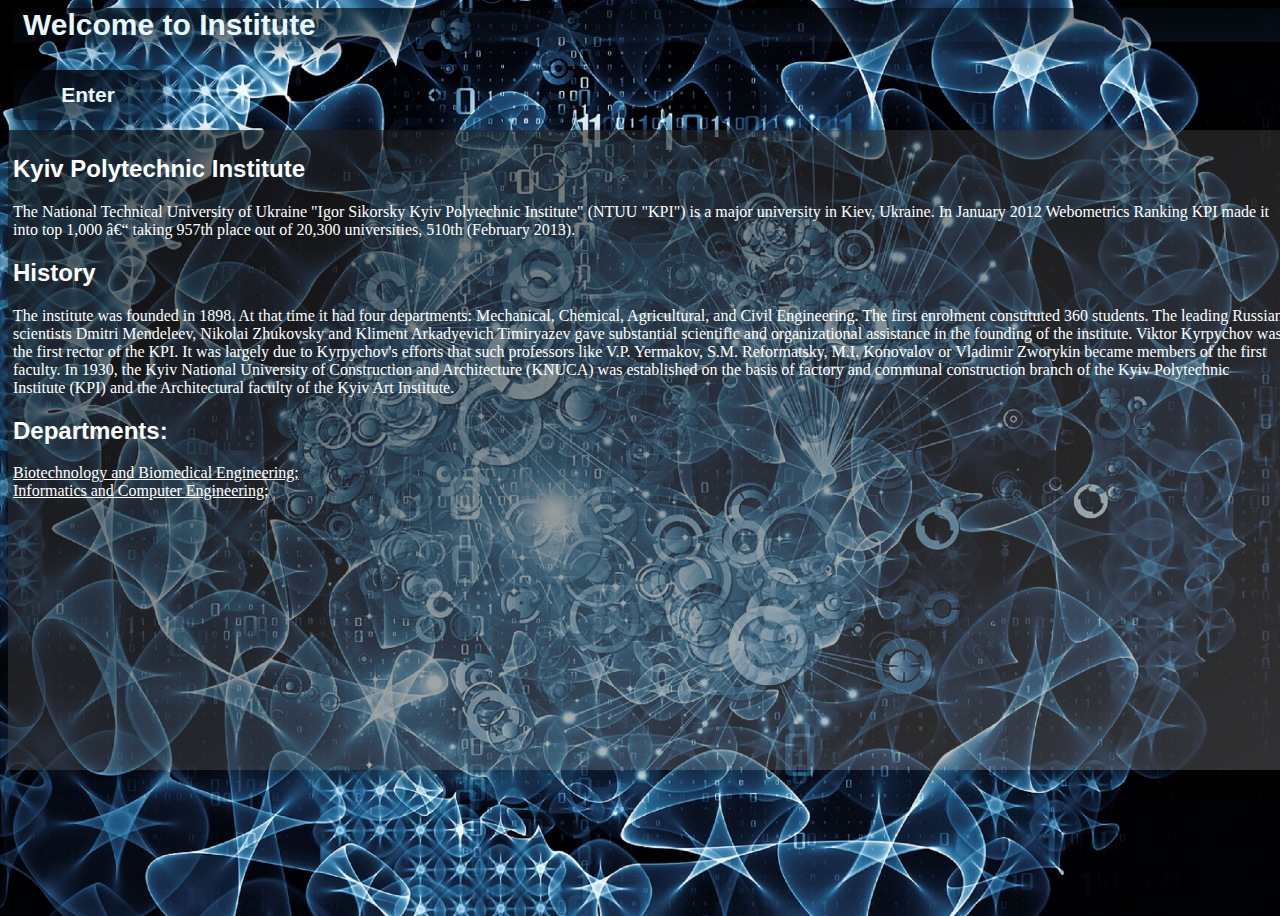
<file: src/main/webapp/index.html>
<html>
<head lang="en">
    <!--<meta contentType="text/html; charset=UTF-8">-->
    <link rel="stylesheet" type="text/css" href="main_css\main_styles.css">
    <title>Welcome page</title>
</head>

<body class = "backgroundImageMainWelcome">
    <div class = "pageTitleText pageTitleTextWelcome">
            Welcome to Institute
    </div>
    <br>

    <form action="LogIn.jsp" method="get">
                <button  value="Enter" class="controlButton controlButtonWelcomePage">Enter</button>
                <br>
    </form>

    <div class = "pageContent pageContentStudentPages pageContentAdminPages500px">

        <h2>Kyiv Polytechnic Institute</h2>

        The National Technical University of Ukraine "Igor Sikorsky Kyiv Polytechnic Institute" (NTUU "KPI") is a major university in Kiev, Ukraine. In January 2012 Webometrics Ranking KPI made it into top 1,000 – taking 957th place out of 20,300 universities, 510th (February 2013).

        <br>
        <h2>History</h2>
        The institute was founded in 1898. At that time it had four departments: Mechanical, Chemical, Agricultural, and Civil Engineering. The first enrolment constituted 360 students. The leading Russian scientists Dmitri Mendeleev, Nikolai Zhukovsky and Kliment Arkadyevich Timiryazev gave substantial scientific and organizational assistance in the founding of the institute.

        Viktor Kyrpychov was the first rector of the KPI. It was largely due to Kyrpychov's efforts that such professors like V.P. Yermakov, S.M. Reformatsky, M.I. Konovalov or Vladimir Zworykin became members of the first faculty.

        In 1930, the Kyiv National University of Construction and Architecture (KNUCA) was established on the basis of factory and communal construction branch of the Kyiv Polytechnic Institute (KPI) and the Architectural faculty of the Kyiv Art Institute.

        <br>
            <h2>Departments:</h2>
        <a href="AdditionalInfo/BBE.html">Biotechnology and Biomedical Engineering;</a><br>
        <a href="AdditionalInfo/FIOT.html">Informatics and Computer Engineering;</a>
    </div>
</body>
</html>
</file>
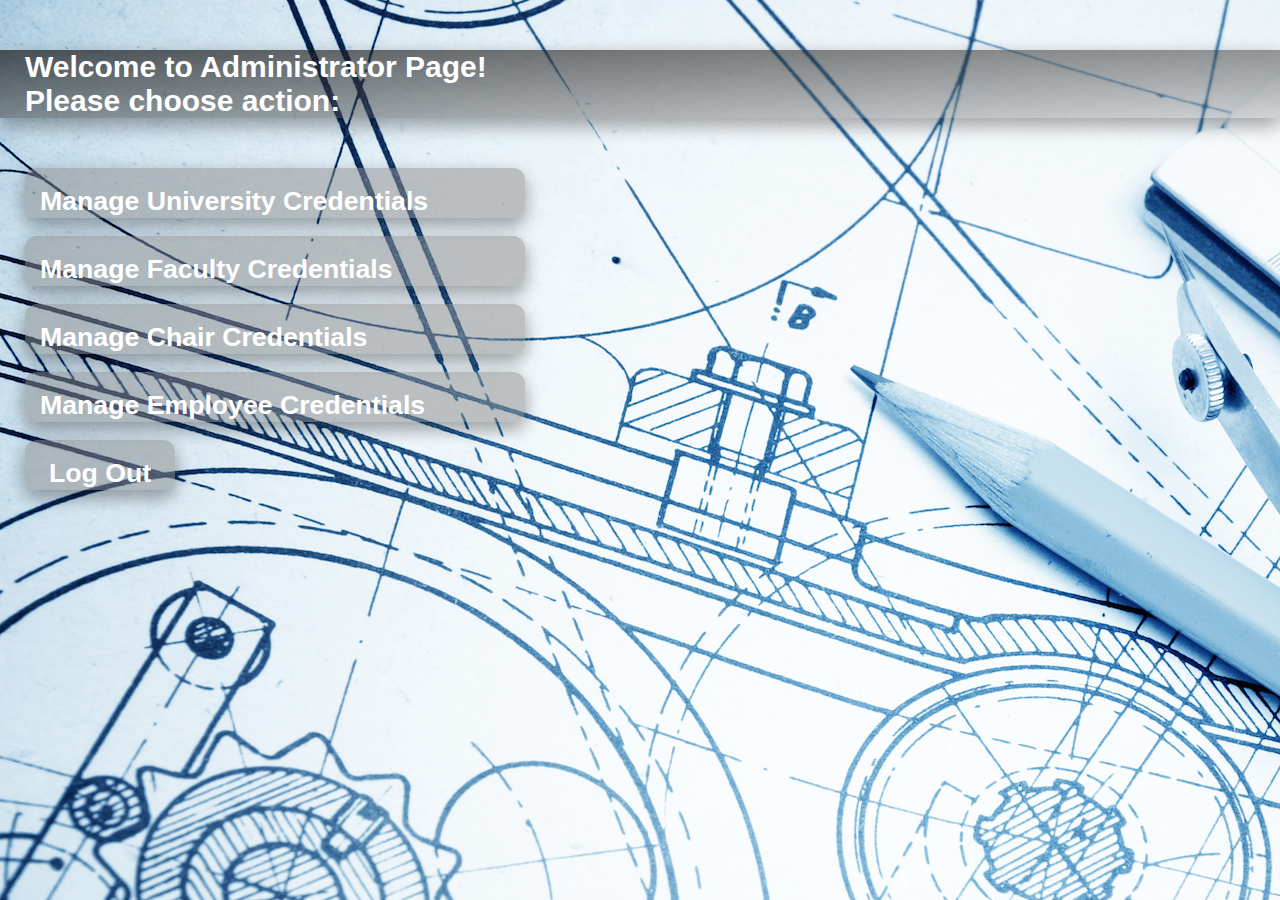
<file: web/Admin/AdminPage.html>
<!DOCTYPE html>
<html>
<head lang="en">
    <meta charset="UTF-8">
    <title>Administrator Page</title>
    <link rel="stylesheet" type="text/css" href="css\admin_styles.css">
</head>
<body>

<div class = "pageTitleText">
    <h5>
        Welcome to Administrator Page!
        <br />
        Please choose action:
    </h5>
</div>

<div class="itemsBlock">
<div>
    <div>
        <tr>
            <td colspan=2>
                <button onclick="window.location.href='SelectOperation.jsp?type=institute'" class="topicButton" >
                    <h1>Manage University Credentials</h1>
                </button>
            </td>
        </tr>
    </div>
    <br />
    <div>
        <tr>
            <td colspan=2>
                <button onclick="window.location.href='SelectOperation.jsp?type=faculty'" class="topicButton" >
                    <h1>Manage Faculty Credentials</h1>
                </button>
            </td>
        </tr>
    </div>
    <br />
    <div>
        <tr>
            <td colspan=2>
                <button onclick="window.location.href='SelectOperation.jsp?type=chair'" class="topicButton" >
                    <h1>Manage Chair Credentials</h1>
                </button>
            </td>
        </tr>
    </div>
    <br />
    <div>
        <tr>
            <td colspan=2>
                <button onclick="window.location.href='SelectOperation.jsp?type=emploee'" class="topicButton" >
                    <h1>Manage Employee Credentials</h1>
                </button>
            </td>
        </tr>
    </div>
    <br />
    <div>
        <tr>
            <td colspan=2>
                <button onclick="document.location.href='/LogOutServlet'" class="controlButton" >
                    <h1>Log Out</h1>
                </button>
            </td>
        </tr>
    </div>
    <br />
</div>
</div>

</body>
</html>
</file>
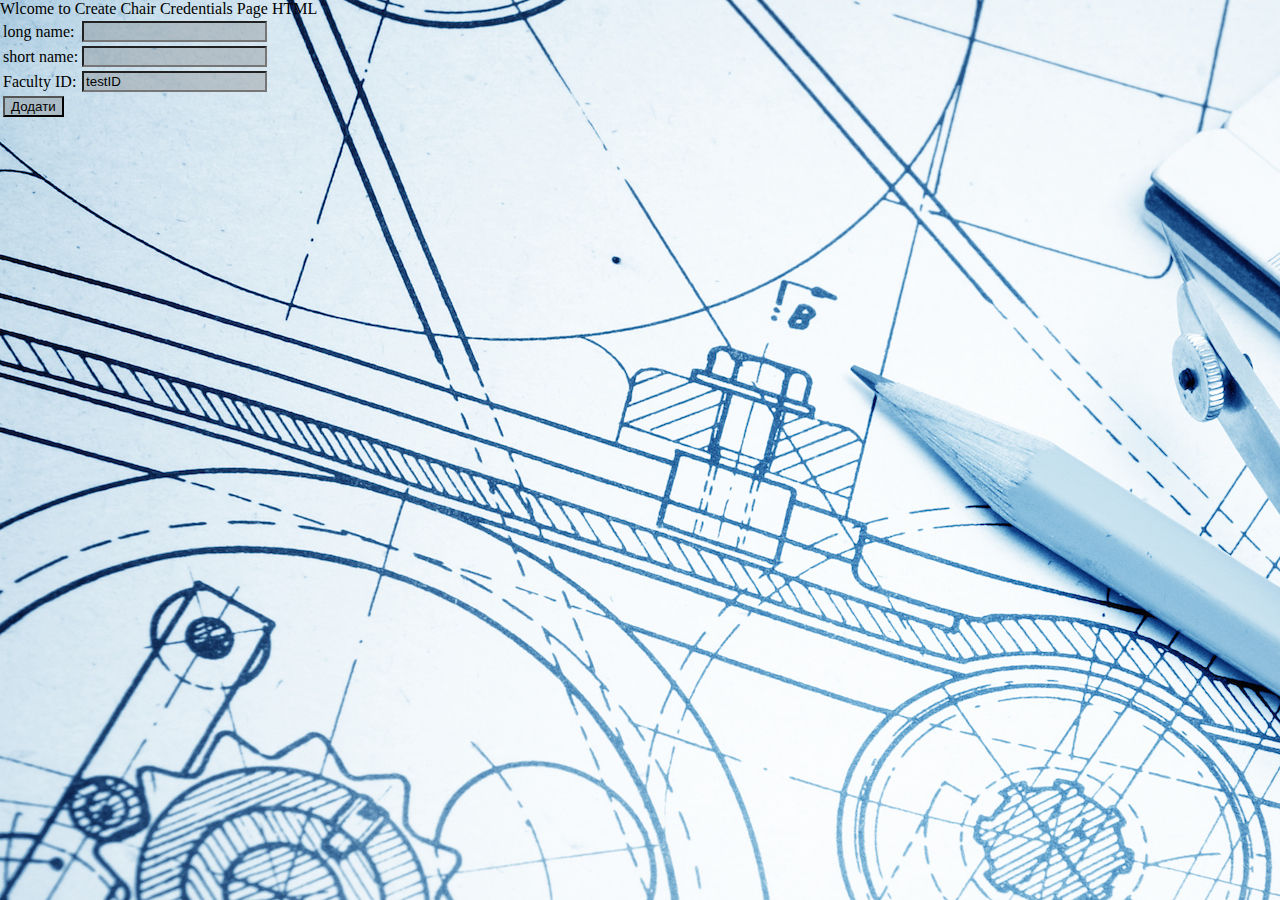
<file: web/Admin/CreateChairCredentials.html>
<!DOCTYPE html>
<html>
<head lang="en">
    <meta charset="UTF-8">
    <title>Create Chair Credentials</title>
    <link rel="stylesheet" type="text/css" href="css\admin_styles.css">
</head>
<body>
Wlcome to Create Chair Credentials Page  HTML

<br />
<form action="/FormReaderServlet" method="post">
    <table>
        <input type="hidden"  name="tableNameParameter" value="Chair">
        <tr>
            <td>long name:</td>
            <td>
                <input type="text" name="longName" >
            </td>
        </tr>
        <tr>
            <td>short name:</td>
            <td>
                <input type="text" name="shortName" >
            </td>
        </tr>
        <tr>
            <td>Faculty ID:</td>
            <td>
                <input type="text" name="facultyID" value="testID">
            </td>
        </tr>
        <tr>
            <td colspan=2>
                <input type="submit" value="Додати" >
            </td>
        </tr>
    </table>
</form>
</body>
</html>
</file>
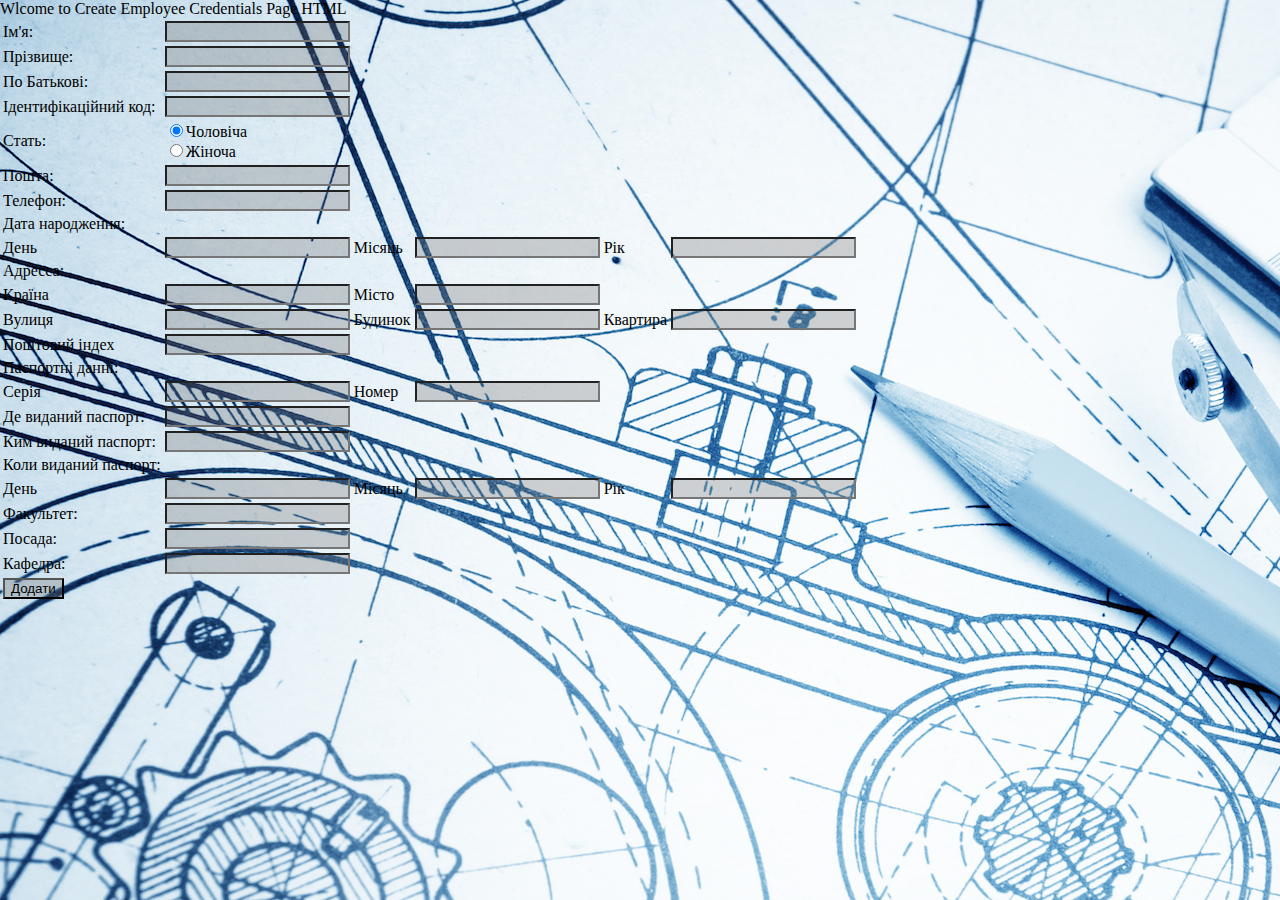
<file: web/Admin/CreateEmployeeCredentials.html>
<!DOCTYPE html>
<html>
<head lang="en">
    <meta charset="UTF-8">
    <title>Create Employee Credentials</title>
    <link rel="stylesheet" type="text/css" href="css\admin_styles.css">
</head>
<body>
Wlcome to Create Employee Credentials Page HTML
<br />
<form action="/FormReaderServlet" method="post">
    <table>
        <input type="hidden"  name="tableNameParameter" value="Employee">
        <tr>
            <td>Ім'я:</td>
            <td>
                <input type="text" name="name">
            </td>
        </tr>
        <tr>
            <td>Прізвище:</td>
            <td>
                <input type="text" name="lastName">
            </td>
        </tr>
        <tr>
            <td>По Батькові:</td>
            <td>
                <input type="text" name="fathersName">
            </td>
        </tr>
        <tr>
            <td>Ідентифікаційний код:</td>
            <td>
                <input type="text" name="personalID">
            </td>
        </tr>
        <tr>
            <td>Стать:</td>
            <td>
                <input type="radio" name="sex" value="m" checked>Чоловіча<br>
                <input type="radio" name="sex" value="f">Жіноча
            </td>
        </tr>
        <tr>
            <td>Пошта:</td>
            <td>
                <input type="text" name="email">
            </td>
        </tr>
        <tr>
            <td>Телефон:</td>
            <td>
                <input type="text" name="phoneNumber">
            </td>
        </tr>
        <tr>
            <td>Дата народження:</td>
        </tr>
        <tr>
            <td>День</td>
            <td>
                <input type="int" name="bday">
            </td>
            <td>   Місяць</td>
            <td>
                <input type="text" name="bmonth">
            </td>
            <td>   Рік</td>
            <td>
                <input type="int" name="byear">
            </td>

        </tr>
        <tr>
            <td>Адресса:</td>
        </tr>
        <tr>
            <td> Країна</td>
            <td>
                <input type="text" name="country">
            </td>
            <td>   Місто</td>
            <td>
                <input type="text" name="city">
            </td>
        </tr>
        <tr>
            <td> Вулиця</td>
            <td>
                <input type="text" name="street">
            </td>
            <td> Будинок</td>
            <td>
                <input type="text" name="house">
            </td>
            <td> Квартира</td>
            <td>
                <input type="int" name="appartment">
            </td>
        </tr>
        <tr>
            <td> Поштовий індех</td>
            <td>
                <input type="text" name="postIndex">
            </td>

        </tr>
        <tr>
            <td>Паспортні данні:</td>
        </tr>
        <tr>
            <td> Серія</td>
            <td>
                <input type="text" name="seria">
            </td>
            <td> Номер</td>
            <td>
                <input type="long" name="number">
            </td>

        </tr>
        <tr>
            <td>Де виданий паспорт:</td>
            <td>
                <input type="text" name="whereIssued">
            </td>
        </tr>
        <tr>
            <td>Ким виданий паспорт:</td>
            <td>
                <input type="text" name="issuedByWhom">
            </td>
        </tr>
        <tr>
            <td>Коли виданий паспорт:</td>
        </tr>
        <tr>
            <td>День</td>
            <td>
                <input type="int" name="day">
            </td>
            <td>   Місяць</td>
            <td>
                <input type="text" name="month">
            </td>
            <td>   Рік</td>
            <td>
                <input type="int" name="year">
            </td>

        </tr>
        <tr>
            <td>Факультет:</td>
            <td>
                <input type="text" name="faculty">
            </td>
        </tr>
        <tr>
            <td>Посада:</td>
            <td>
                <input type="text" name="office">
            </td>
        </tr>

        <tr>
            <td>Кафедра:</td>
            <td>
                <input type="text" name="chair">
            </td>
        </tr>
        <tr>
            <td colspan=2>
                <input type="submit" value="Додати">
            </td>
        </tr>

    </table>
</form>
</body>
</html>
</file>
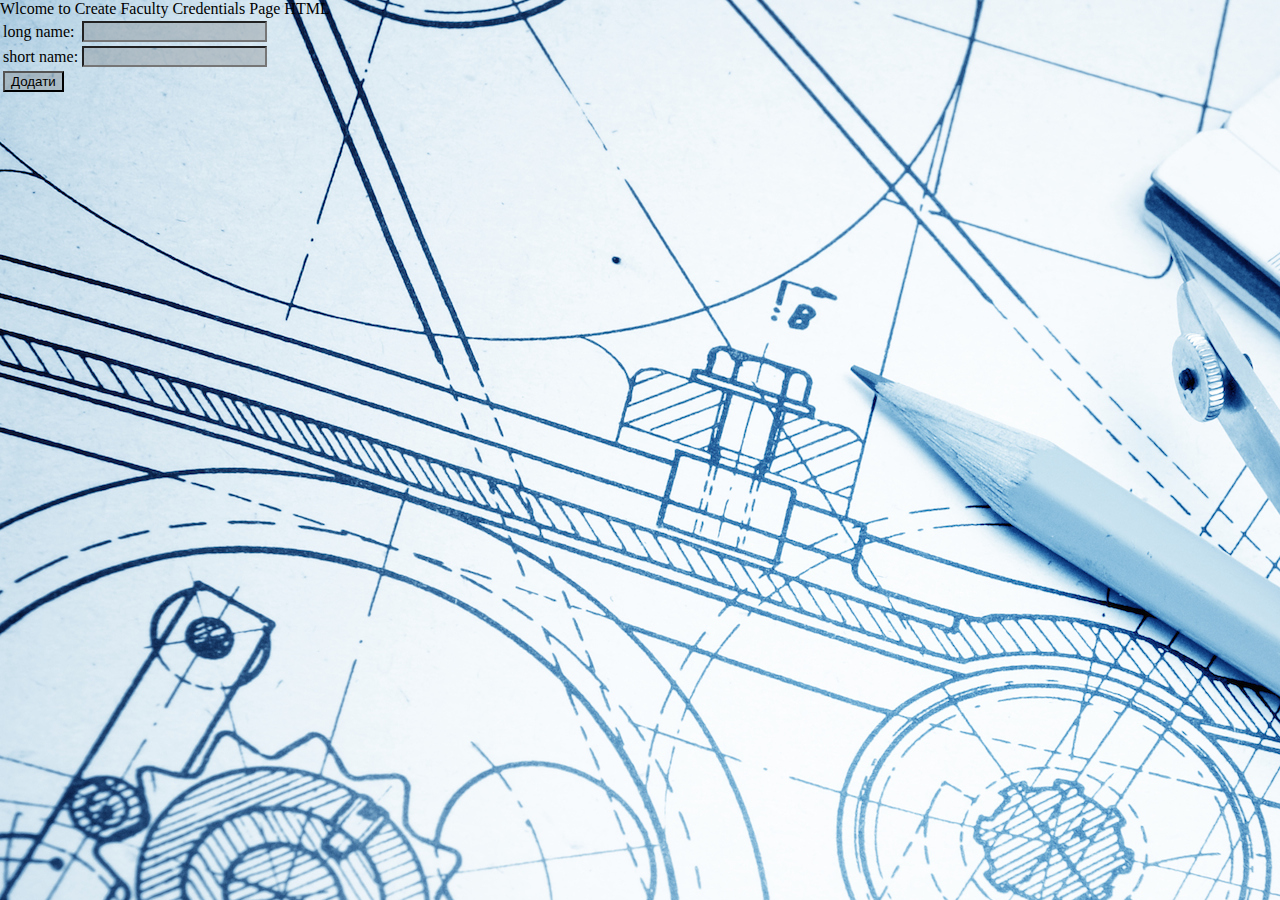
<file: web/Admin/CreateFacultyCredentials.html>
<!DOCTYPE html>
<html>
<head lang="en">
    <meta charset="UTF-8">
    <title>Create Faculty Credentials</title>
    <link rel="stylesheet" type="text/css" href="css\admin_styles.css">
</head>
<body>
Wlcome to Create Faculty Credentials Page  HTML

<br />

<form action="/FormReaderServlet" method="post">
    <table>
        <input type="hidden"  name="tableNameParameter" value="Faculty">
        <tr>
            <td>long name:</td>
            <td>
                <input type="text" name="longName" >
            </td>
        </tr>
        <tr>
            <td>short name:</td>
            <td>
                <input type="text" name="shortName" >
            </td>
        </tr>
        <tr>
            <td colspan=2>
                <input type="submit" value="Додати" >
            </td>
        </tr>
    </table>
</form>
</body>
</html>
</file>
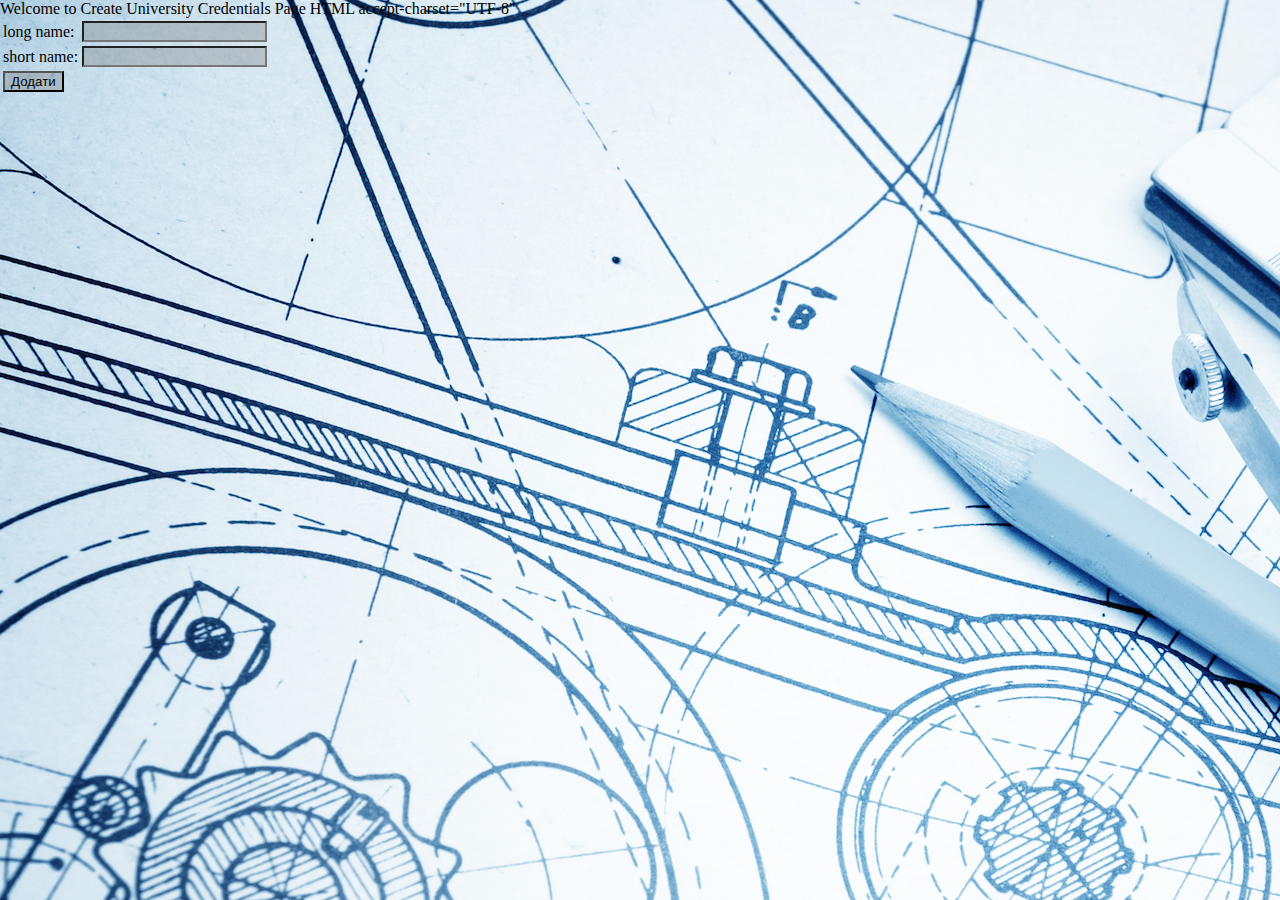
<file: web/Admin/CreateUniversityCredentials.html>
<!DOCTYPE html>
<html>
<head lang="en">
    <meta charset="UTF-8">
    <title>Create University Credentials</title>
    <link rel="stylesheet" type="text/css" href="css\admin_styles.css">
</head>
<body>
Welcome to Create University Credentials Page  HTML accept-charset="UTF-8"

<br />
<form action="/FormReaderServlet" method="post" accept-charset="UTF-8">
    <table>
        <input type="hidden"  name="tableNameParameter" value="Institute">
        <tr>
            <td>long name:</td>
            <td>
                <input type="text" name="longName" data-hint=" please enter name of institute">
            </td>
        </tr>
        <tr>
            <td>short name:</td>
            <td>
                <input type="text" name="shortName" data-hint=" please ABR">
            </td>
        </tr>
        <tr>
            <td colspan=2>
                <input type="submit" value="Додати" >
            </td>
        </tr>
        </table>
    </form>
</body>
</html>
</file>
